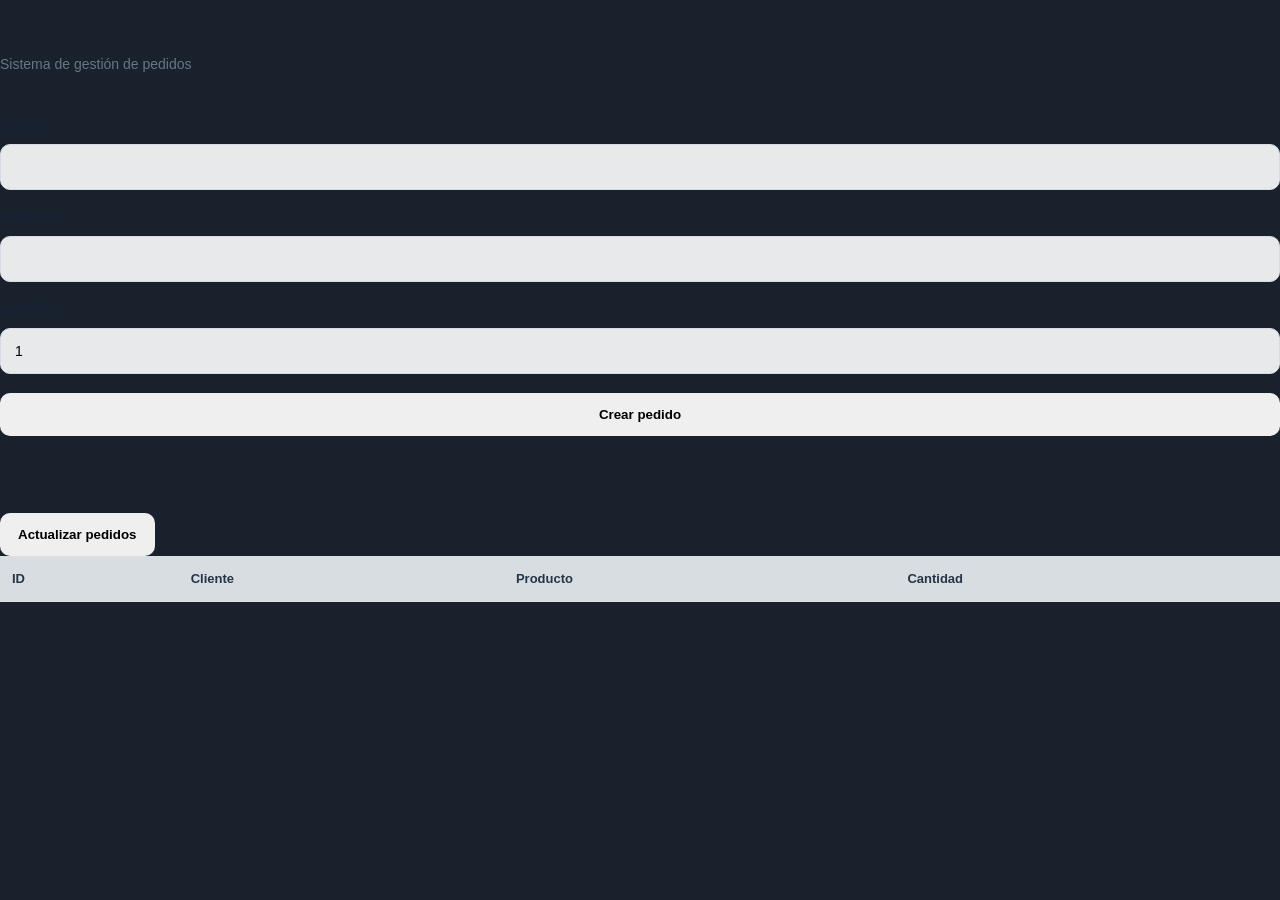
<file: frontend/index.backup.html>
<!DOCTYPE html>
<html lang="es">
<head>
    <meta charset="UTF-8">
    <meta name="viewport" content="width=device-width, initial-scale=1.0">
    <title>Restaurant Orders</title>
    <link rel="stylesheet" href="style.css">
</head>
<body>
    <main class="container">
        <header>
            <h1>Restaurant Orders</h1>
            <p>Sistema de gestión de pedidos</p>
        </header>

        <section class="card">
            <h2>Nuevo pedido</h2>

            <form id="orderForm">
                <label for="customer">Cliente</label>
                <input id="customer" type="text"
                       maxlength="100" required>

                <label for="product">Producto</label>
                <input id="product" type="text"
                       maxlength="100" required>

                <label for="quantity">Cantidad</label>
                <input id="quantity" type="number"
                       min="1" value="1" required>

                <button type="submit">Crear pedido</button>
            </form>
            <p id="message" role="status"></p>
        </section>

        <section class="card">
            <h2>Pedidos registrados</h2>
            <button id="refreshButton" type="button">
                Actualizar pedidos
            </button>

            <div class="table-wrapper">
                <table>
                    <thead>
                        <tr>
                            <th>ID</th>
                            <th>Cliente</th>
                            <th>Producto</th>
                            <th>Cantidad</th>
                        </tr>
                    </thead>
                    <tbody id="ordersTable"></tbody>
                </table>
            </div>
        </section>
    </main>

    <script src="app.js"></script>
</body>
</html>
</file>
<file: frontend/style.css>
/* ========================================
   RESTAURANT ORDERS POS
   VARIANTE 2
   ======================================== */

:root {
  --dark: #19212d;
  --orange: #ff781f;
  --orange-light: #fff0e3;
  --text: #19212d;
  --muted: #687587;
  --border: #dce2e9;
}

* {
  box-sizing: border-box;
}

html {
  scroll-behavior: smooth;
}

body {
  margin: 0;
  font-family: "Segoe UI", Arial, sans-serif;
  color: var(--text);
  background: var(--dark);
}

.app {
  display: flex;
  min-height: 100vh;
}

/* ========================================
   MENÚ LATERAL
   ======================================== */

.sidebar {
  width: 245px;
  flex-shrink: 0;
  background: #19212d;
  color: white;
  padding: 30px 18px;
  display: flex;
  flex-direction: column;
  min-height: 100vh;
  position: relative;
  z-index: 2;
}

.brand {
  display: flex;
  align-items: center;
  gap: 12px;
  padding: 5px 12px 45px;
}

.brand-icon {
  background: var(--orange);
  color: white;
  padding: 12px;
  border-radius: 13px;
  font-size: 22px;
  font-weight: 800;
}

.brand strong {
  display: block;
  font-size: 18px;
}

.brand small {
  color: #a9b0be;
  font-size: 10px;
  letter-spacing: 2px;
}

.nav-label {
  color: #8190a4;
  font-size: 10px;
  letter-spacing: 1.5px;
  margin: 0 12px 15px;
}

nav {
  display: grid;
  gap: 8px;
}

.nav-link {
  display: block;
  padding: 14px;
  color: #c1cad6;
  text-decoration: none;
  border-radius: 10px;
  font-size: 14px;
  transition: 0.2s;
}

.nav-link:hover,
.nav-link.active {
  color: white;
  background: #303b4b;
}

.nav-link.active {
  border-left: 3px solid var(--orange);
}

.sidebar-footer {
  margin-top: auto;
  padding: 20px 12px 0;
  color: #d0d5df;
  font-size: 12px;
  border-top: 1px solid #3c4655;
}

.sidebar-footer small {
  display: block;
  margin-top: 8px;
  color: #a0aabd;
}

.status-dot {
  display: inline-block;
  width: 8px;
  height: 8px;
  background: #36c987;
  border-radius: 50%;
  margin-right: 6px;
}

/* ========================================
   FONDO DE HAMBURGUESA
   ======================================== */

.main {
  flex: 1;
  min-width: 0;
  min-height: 100vh;
  padding: 38px 48px;
  position: relative;
  isolation: isolate;
  overflow: hidden;
}

/* Fotografía difuminada */
.main::before {
  content: "";
  position: absolute;
  inset: -20px;

  background-image:
    linear-gradient(
      rgba(35, 18, 10, 0.20),
      rgba(35, 18, 10, 0.40)
    ),
    url("images/burguer-bg.jpg");

  background-size: cover;
  background-position: center;
  background-repeat: no-repeat;

  filter: blur(6px);
  z-index: -2;
  pointer-events: none;
}

/* Capa de color cálido */
.main::after {
  content: "";
  position: absolute;
  inset: 0;
  background: linear-gradient(
    120deg,
    rgba(30, 20, 16, 0.35),
    rgba(135, 65, 20, 0.08)
  );
  z-index: -1;
  pointer-events: none;
}

/* ========================================
   ENCABEZADO
   ======================================== */

.topbar {
  display: flex;
  justify-content: space-between;
  align-items: center;
  margin-bottom: 30px;
}

.eyebrow {
  color: var(--orange);
  font-size: 12px;
  font-weight: 800;
  letter-spacing: 1px;
}

h1 {
  font-size: 30px;
  margin: 8px 0;
}

h2 {
  font-size: 21px;
  margin: 7px 0;
}

p {
  color: var(--muted);
  font-size: 14px;
}

.topbar h1,
.topbar p {
  color: white;
  text-shadow: 0 2px 7px rgba(0, 0, 0, 0.55);
}

.top-tag {
  background: #fff0e3;
  color: #df5f0a;
  padding: 11px 17px;
  border-radius: 30px;
  font-size: 12px;
  font-weight: 700;
}

/* ========================================
   TARJETAS CON EFECTO CRISTAL
   ======================================== */

.stat-card,
.panel {
  background: rgba(255, 255, 255, 0.87);
  backdrop-filter: blur(15px);
  -webkit-backdrop-filter: blur(15px);

  border: 1px solid rgba(255, 255, 255, 0.65);
  border-radius: 18px;

  box-shadow:
    0 10px 30px rgba(0, 0, 0, 0.18);
}

/* ========================================
   ESTADÍSTICAS
   ======================================== */

.stats {
  display: grid;
  grid-template-columns: repeat(3, minmax(0, 1fr));
  gap: 18px;
  margin-bottom: 24px;
}

.stat-card {
  padding: 24px;
  display: flex;
  align-items: center;
  gap: 18px;
  min-height: 125px;
}

.stat-icon {
  display: flex;
  align-items: center;
  justify-content: center;

  width: 62px;
  height: 62px;
  flex-shrink: 0;

  background: #ffead7;
  color: var(--orange);
  border-radius: 50%;
  font-size: 30px;
  font-weight: 800;
}

.stat-info {
  min-width: 0;
}

.stat-info span {
  color: #657183;
  font-size: 13px;
}

.stat-info strong {
  display: block;
  font-size: 34px;
  margin: 5px 0;
  color: #172235;
}

.stat-info small {
  color: #657183;
  font-size: 12px;
}

/* ========================================
   FORMULARIO Y TABLA
   ======================================== */

.workspace {
  display: grid;
  grid-template-columns:
    minmax(280px, 0.85fr)
    minmax(0, 1.5fr);
  gap: 22px;
  align-items: start;
}

.panel {
  padding: 26px;
  min-width: 0;
}

.panel-header {
  display: flex;
  justify-content: space-between;
  align-items: flex-start;
  margin-bottom: 24px;
}

.panel-header p {
  font-size: 14px;
  margin-top: 9px;
}

.panel-symbol {
  background: #ffe7d3;
  color: var(--orange);
  font-size: 30px;
  font-weight: 700;
  padding: 4px 14px;
  border-radius: 12px;
}

/* ========================================
   CAMPOS
   ======================================== */

form {
  display: flex;
  flex-direction: column;
  gap: 11px;
}

label {
  font-size: 14px;
  font-weight: 700;
  color: #172235;
}

input {
  width: 100%;
  padding: 14px;

  border: 1px solid #d5dce5;
  border-radius: 10px;

  font: inherit;
  font-size: 14px;
  outline: none;

  background: rgba(255, 255, 255, 0.90);
  margin-bottom: 8px;
}

input:focus {
  border-color: var(--orange);
  box-shadow: 0 0 0 3px rgba(255, 120, 31, 0.18);
}

/* ========================================
   BOTONES
   ======================================== */

button {
  border: 0;
  border-radius: 10px;
  padding: 14px 18px;
  font-weight: 700;
  cursor: pointer;
  transition: 0.2s;
}

button:hover {
  filter: brightness(0.95);
  transform: translateY(-1px);
}

button:disabled {
  opacity: 0.6;
  cursor: wait;
}

.primary-btn {
  background: var(--orange);
  color: white;
  margin-top: 10px;
  font-size: 14px;
}

.secondary-btn {
  background: #ffead7;
  color: #e46b13;
  white-space: nowrap;
}

/* ========================================
   BUSCADOR
   ======================================== */

.toolbar {
  display: flex;
  gap: 10px;
  margin-bottom: 18px;
}

.toolbar input {
  margin: 0;
  flex: 1;
  min-width: 0;
}

/* ========================================
   TABLA DE PEDIDOS
   ======================================== */

.table-wrapper {
  overflow-x: auto;
}

table {
  width: 100%;
  border-collapse: collapse;
  font-size: 14px;
}

th,
td {
  text-align: left;
  padding: 15px 12px;
  border-bottom: 1px solid #dce2e9;
}

th {
  background: rgba(238, 242, 247, 0.9);
  color: #263447;
  font-size: 13px;
  font-weight: 700;
}

td {
  color: #19212d;
  font-weight: 600;
}

tbody tr:nth-child(even) {
  background: rgba(255, 255, 255, 0.30);
}

tbody tr:hover {
  background: rgba(255, 239, 226, 0.80);
}

td:first-child {
  color: #f06c13;
  font-weight: 800;
}

/* ========================================
   MENSAJES
   ======================================== */

#message {
  min-height: 18px;
  font-weight: 600;
}

#message.success {
  color: #208a57;
}

#message.error {
  color: #c73b3b;
}

.empty-state {
  text-align: center;
  padding: 25px;
}

/* ========================================
   PIE DE PÁGINA
   ======================================== */

footer {
  text-align: center;
  color: white;
  font-size: 12px;
  margin-top: 35px;
  text-shadow: 0 2px 7px rgba(0, 0, 0, 0.7);
}

/* ========================================
   DISEÑO RESPONSIVE
   ======================================== */

@media (max-width: 1050px) {
  .workspace {
    grid-template-columns: 1fr;
  }
}

@media (max-width: 700px) {

  .app {
    flex-direction: column;
  }

  .sidebar {
    width: 100%;
    min-height: auto;
    padding: 16px;
  }

  .brand {
    padding: 0 0 15px;
  }

  .nav-label,
  .sidebar-footer {
    display: none;
  }

  nav {
    display: flex;
    overflow-x: auto;
  }

  .nav-link {
    white-space: nowrap;
  }

  .main {
    padding: 22px;
  }

  .stats {
    grid-template-columns: 1fr;
  }

  .topbar {
    align-items: flex-start;
    gap: 10px;
  }

  .top-tag {
    display: none;
  }

  h1 {
    font-size: 25px;
  }

  .panel {
    padding: 18px;
  }

  .toolbar {
    flex-wrap: wrap;
  }
}
</file>
